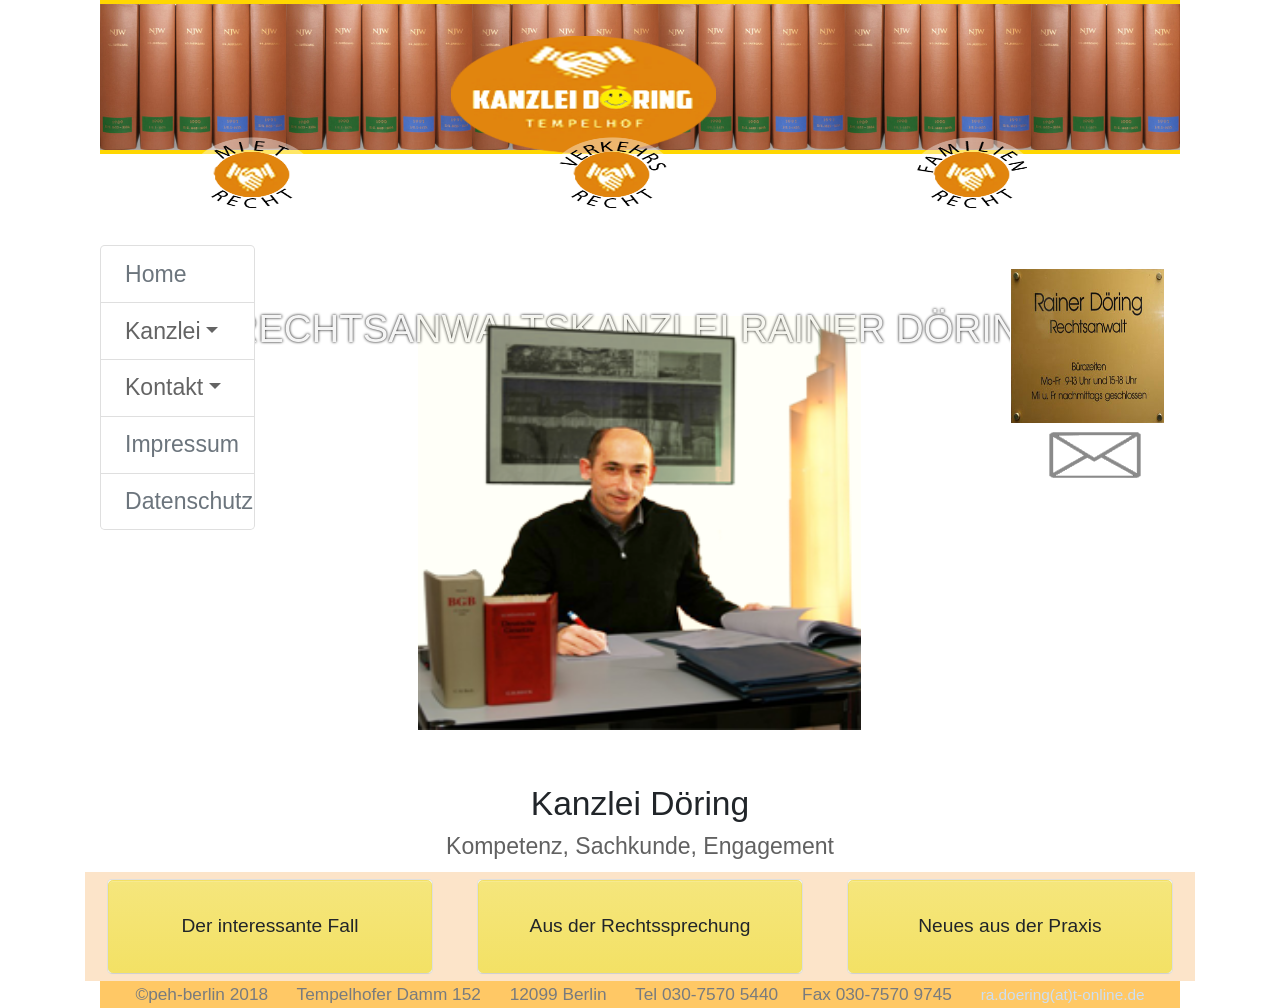
<file: public_html/index.html>
<!DOCTYPE HTML>
<html>
    <head>
        <title>Rechtanwalt Berlin Tempelhof</title>
        <meta name="viewport" content="width=device-width, initial-scale=1.0, maximum-scale=1.0, user-scalable=0">
        <meta charset="utf-8">
        <meta name="description" content="Rechtsanwaltskanzlei Rainer D&ouml;ring in Berlin Tempelhof, U-Bahnhof Alt-Tempelhof, Rechtsanwalt f&uuml;r Verkehr-, Familien- und Mietrecht">
        <meta name="keywords" content="Rechtsanwalt, Berlin, Rechtsanwalt Tempelhof, Rechtsstreit, Anwalt, Klage, Gericht, Gerichtsverfahren, Urteil, Anzeige">  
        <link rel="shortcut icon" type="image/x-icon" href="assets/favicon/favicon.ico" />
        <link href="css/bootstrap.css" rel="stylesheet" />  
        <link rel="stylesheet" href="css/style.css">  
        <link rel="stylesheet" href="css/slideshow.css">  
        <link rel="stylesheet" href="css/responsive.css">  
        <link rel="apple-touch-icon" sizes="57x57" href="assets/images/favicon/apple-icon-57x57.png">
        <link rel="apple-touch-icon" sizes="60x60" href="assets/images/favicon/apple-icon-60x60.png">
        <link rel="apple-touch-icon" sizes="72x72" href="assets/images/favicon/apple-icon-72x72.png">
        <link rel="apple-touch-icon" sizes="76x76" href="assets/images/favicon/apple-icon-76x76.png">
        <link rel="apple-touch-icon" sizes="114x114" href="assets/images/favicon/apple-icon-114x114.png">
        <link rel="apple-touch-icon" sizes="120x120" href="assets/images/favicon/apple-icon-120x120.png">
        <link rel="apple-touch-icon" sizes="144x144" href="assets/images/favicon/apple-icon-144x144.png">
        <link rel="apple-touch-icon" sizes="152x152" href="assets/images/favicon/apple-icon-152x152.png">
        <link rel="apple-touch-icon" sizes="180x180" href="assets/images/favicon/apple-icon-180x180.png">
        <link rel="icon" type="image/png" sizes="192x192"  href="assets/images/favicon/android-icon-192x192.png">
        <link rel="icon" type="image/png" sizes="32x32" href="assets/images/favicon/favicon-32x32.png">
        <link rel="icon" type="image/png" sizes="96x96" href="assets/images/favicon/favicon-96x96.png">
        <link rel="icon" type="image/png" sizes="16x16" href="assets/images/favicon/favicon-16x16.png">
        <link rel="manifest" href="assets/images/favicon/manifest.json">
        <meta name="msapplication-TileColor" content="#ffffff">
        <meta name="msapplication-TileImage" content="/ms-icon-144x144.png">
        <meta name="theme-color" content="#ffffff">  
        <script src="js/lib/jquery.min.js" type="text/javascript"></script>     
        <script src="js/lib/angularJS.js"></script>
        <script src="js/lib/ngRoute.js"></script>    
        <script src="js/lib/bootstrap.min.js" type="text/javascript"></script>
        <script src="js/js.js"></script> 
        <script src="js/mainJS.js"></script>    
    </head>
    <body ng-app="mainApp" ng-controller="mainCtrl">
        <!--div id="screenWidth"></div><br>
      <input type="text" ng-model="test"><br>
      {{test}}<-->     
        <div id="all">
            <section ng-include="'html/header.html'"></section>    
            <div class="row">
                <div class='col-12 col-md-2' ng-include="'html/asideLeft.html'"></div>
                <div ng-view class='view col-12 col-md-8'></div>
                <div class='col-12 col-md-2' ng-include="'html/asideRight.html'"></div>      
            </div>   

            <div ng-include="'html/cards.html'"></div>
            <section ng-include="'html/footer.html'"></section>
        </div>
    </body>
</html>
</file>
<file: public_html/css/style.css>
/*just for help*/
#screenWidth{
  width:2rem;
  height:1rem;
  background-color: lightgray;
  padding:3px;
  margin:1rem 0 0 45%;
}
/*css basic*/
*{margin: 0;
      padding: 0;}
html, body {
    font: 120% Helvetica, sans-serif;
}
html{
  margin:0 0;
}
body{
  font-family:'Verdana','Arial', sans-serif;
  font-weight: lighter;
  margin:0 0;
}
#all{
    max-width:1080px;
    width:90%;
    margin:0 auto;
}
h1, h2, h3, h4, h5{
   font-weight:lighter; 
}
h1{
    font-size:1.8rem;
}
h2{  
  font-size:1.6rem;
  color:#525252;  
}
h4{
  font-weight:lighter;
  font-size:1.2rem;
  color:#616161;
  margin:0 0 2% 0;
}
h5{
  font-weight: lighter;
  font-size:1.4em;
  color:#646464;
  margin:0 0 1.5% 0;
}

.clear{
  clear:both;
}
hr{
  color:orange;
  margin:0 0 1% 0;
  height:3px;
}

/*elements*/
header{
  text-align: center;  
}

#banner, .miete, .verkehr, .familie, #buerozeiten, #picEmail, #sandwich, #picMain, #logo{
    width:100%;
    padding:0 0 20% 0;
    background-size:100% 100%;  
    background-repeat: no-repeat;        
}
#bannerTitleBig, #bannerTitleWide{
    display:none;
}
input {
    padding: 4%;
    font-size: 1.2rem;
}
#logo{   
  width:35%;
  margin:3% 32.5%;
  padding:0 0 35% 0;
  background-image: url('../assets/images/logo.png');       
  background-size:auto 100%;
  cursor:pointer;
}
#banner{     
    top:0;
    left:0;
    height:8rem;
    background-image: url("../assets/images/Banner1.jpg");
    background-size:auto 100%;
    background-repeat:repeat-x;
    border-top: 4px solid gold;
    border-bottom: 4px solid gold;
    margin:0 0 6% 0;    
} 
#banner>h1{
    color:whitesmoke;
    text-shadow:0 0 3px #000;
    text-transform: uppercase;
    padding:1% 0 0 0;
}
h1#bannerTitleSmall {
    font-size: 120%;
    display:none;
}
#navTop{
    margin:-10% 0 0 0;
}
#sandwich{
    width:90%;
    padding:0 0 40% 0;
}  
.linkSandwich{
    color:darkgray;
}
.miete{
    background-image:url('../assets/images/buttonBulletMiete.png');    
}
.familie{
    background-image:url('../assets/images/buttonBulletFamilie.png');
}
.verkehr{
    background-image:url('../assets/images/buttonBulletVerkehr.png');
} 

/****asideLeft*****/
#asideLeft{
    display:none;
}
.aAsideNav:hover{
    color:darkgray;
    background-color:whitesmoke;
    border-bottom: 3px orange solid;
}
#kanzlei, #kontakt{
    color:#646464;
}
#kanzlei:hover, #kontakt:hover{
  background-color:whitesmoke;  
}
/*#asideLeft .btn-outline-secondary:hover*/

#toggleKanzlei, #toggleKontakt{
    display: none;
}
#sandwich{
    background-image:url('../assets/images/iconMenubar.png');
    cursor:pointer;
    display:block;
}
.view{
    margin:1% 0 0 0;
    padding:5% 5% 0 5%;
}
/********Aside Right************/

#asideRight .card{
    border:none;
    text-align: center;
}
#buerozeiten{
   background-image:url('../assets/images/buerozeiten.jpg'); 
   padding:0 0 100% 0;
   width:130%;
   margin:0 0 0 -15%;
}
#picEmail{
   margin:10% 0 0 0;
   padding:0 0 50% 0; 
   
  background-image:url('../assets/images/email.png'); 
}
#submenuKanzlei{
    display:none;
}
#siteWidth{
    width:20%;
    padding:0 0 20% 0;
    background-color:lightgrey;
}
/***cards****/
.card-title{
    font-size:1.3rem;
}
#cards{
    background-color:#fce4c9;
}
#cards .card{
    margin:2% 2%;
    background-color:#fff;
}

#picMain{
    margin:0 auto;
    width:75%;    
    padding:0 0 70% 0;
    background-image:url('../assets/images/Rainer_DoeringKanzlei.png');
}

/**Unterseiten*/
[data-slide]{
    cursor:pointer;    
}
#slider{
    margin:4% 0;
}
#article1Kanzlei, #articleDatenschutz, #schwerpunkte, #textTeam, #articleFall, #articleRecht, #articleKanzlei, #untertitelMain, .schwerpunkteAll, .taetigkeitenWrapper{
   padding:0 3%; 
}
#untertitelMain{
    text-align: center;
}
#contactForm{
  padding:15px;
  background-color: #fcbc4d;
  width: 60%;
  margin:5% auto 3rem auto;  
  border-radius: 5%;
  box-shadow: 5px 5px 10px #cacaca;
  opacity:0.7;
}
#name, #emailAddress, #message{
  width:85%;
  padding:1%;
  margin:2% 5%;
}
#messageCheck{
  border:1px solid gray;
  border-radius:6px;
  text-align:left;
  margin:2% 3%;
  padding:3%;
}
#stadtplan{
  width:70%;
  height:200px;  
  margin:0;
}
.iframeContainer{
  width:100%;
  padding:0 0 50% 0;
  overflow:hidden;
  clear:both;
}
#tel{
  font-size:1.2rem;
  font-weight: bold;
}

#iframe{
  width:70%;
  padding:0 0 70% 0;
  border:0;
  frameborder:0;
}  
#tableDatenschutz table td{
    text-align:left;
}
footer{
  background-color:orange;
  text-align:center;
  height:auto;
  font-size:0.9rem;
  padding:3px;  
  opacity:0.6;
}
footer a{  
  font-size:0.8rem;
}
/**Zoomeffekt bei Bildern*/
</file>
<file: public_html/css/slideshow.css>
.img0{
    width:100%;
    padding:0 0 60% 0;
    height:4rem;
    background-color:whitesmoke;
    background-size:100% 100%;
    background-repeat:no-repeat;
}
.img0{
    background-image:url('../assets/images/team0.jpg');
}
/*.img1{
    background-image:url('../assets/images/team1.jpg');
}
.img2{
    background-image:url('../assets/images/team2.jpg');
}
.img3{
    background-image:url('../assets/images/team3.jpg');
}
.img4{
    background-image:url('../assets/images/team4.png');
}
.img5{
    background-image:url('../assets/images/team5.png');
}*/

.slider {      
   overflow:hidden;
   width:100%;
   
}
.slider figure{   
   background-size: 100% 100%;         
   transition: opacity 2s ease-in-out;     
}
.radio1:checked ~ .slider > .figure1, .radio2:checked ~ .slider > .figure2,
.radio3:checked ~ .slider > .figure3, .radio4:checked ~ .slider > .figure4,
.radio5:checked ~ .slider > .figure5, .radio6:checked ~ .slider > .figure6{
   display:block;
}

.radio1:checked ~ .labels > .label1, .radio2:checked ~ .labels > .label2,
.radio3:checked ~ .labels > .label3, .radio4:checked ~ .labels > .label4,
.radio5:checked ~ .labels > .label5, .radio6:checked ~ .labels > .label6{
  background-color: orange;
}

.labels{         
   transform: translateX(1%);   
}

.s-index{
   width:1.5rem;
   height:1.5rem;
   border-radius:50%;
   background-color:#efefef;
   display:inline-block;
   cursor:pointer;
   border:1px solid grey;
}
.radioNav, .radio1, .radio2, .radio3, .radio4, .radio5, .radio6{
   display:none;   
}


@keyframes crossfade{
     0%{opacity:1;}
    10%{opacity:1;}
    20%{opacity:0;}
    75%{opacity:0;}
    97%{opacity:1;}
   100%{opacity:1;}
}

.figure1, .figure2, .figure3, .figure4, .figure5, .figure6{
  width:100% !important;
  height:24rem !important;     
  background-size:100% 100%;    
  background-repeat: no-repeat;  
  overflow:hidden;
  display:none;
}

.figure1{  
  background-image: url('../assets/team1.jpg');
}
.figure2{
  background-image: url('../assets/team2.jpg');  
}
.figure3{
  background-image: url('../assets/team3.jpg');  
} 
.figure4{
  background-image: url('../assets/team4.jpg');
} 
.figure5{
  background-image: url('../assets/team5.png');
} 
.figure6{
  background-image: url('../assets/team6.png');
}
</file>
<file: public_html/css/responsive.css>
/*mobile Style*/
@media screen and (min-width:380px){
   #logo{
       padding:0 0 25% 0;
  }
}
@media screen and (min-width:450px){
   #btnNavVerkehr, #btnNavMiete, #btnNavFamilie{
    background-size:80% 80%;
  }
}
@media screen and (min-width:550px){
   #navTop{
    margin-top:-8%;
  }
  #bannerTitleSmall{
      display:none;
  }
  #bannerTitleBig{
      display:block;
  }
}

@media screen and (min-width:576px){
  main{
    margin:-8% 0 0 0;
  }
  .left{
    display:block;
  }
   #btnNavVerkehr, #btnNavMiete, #btnNavFamilie{
    background-size:90% 90%;
  }  
  #buerozeiten{
    width:8rem;
    height:8rem;
    margin-left:-2rem;
  }
  #imgEmail{
    width:5rem;
    margin-left:-0.75rem;
    height:4rem;
  }
}

@media screen and (min-width:630px){
  #banner{
    padding:0 0 16% 0;
  }
  #titleBanner{    
    height:14rem;    
  }
  #logo{
    padding:0 0 21% 0;
  }
  #navTop{
    margin:-8% 0 0 0;
  }
  .miete, .verkehr, .familie{
    padding:0 0 13% 0;
  }
}
@media screen and (min-width:700px){
  #banner{
    padding:0 0 13% 0;
  }
  #titleBanner{ 
    width:100%;
    padding:0 0 23% 0;
  }
  #logo{  
    background-size:90% 60%;
    padding:0 0 23% 0;
  }
  #navTop{
    margin:-10% 0 0 0;
  }
}
@media screen and (min-width:768px){     
    #asideLeft{
        display:block;
        height:15rem;
    }
    #logo{
        padding:0 0 20% 0;
        background-size: 75% 60%;
    }
    #rowSandwich, #linkSandwichImpressum, #linkSandwichDatenschutz{
        display: none;
    }
}
@media screen and (min-width:850px){
    #logo{
        padding:0 0 18% 0;
        background-size: 70% 60%;
    }
    #navTop{
    margin:-7.5% 0 0 0;
   }
   .miete, .verkehr, .familie{
    padding:0 0 11% 0;
   }
}
@media screen and (min-width:900px){
  #logo1{    
    margin-top:5%;
    width:8rem;
  }
  #navAsideLeft{
      font-size:1.0rem;
  }
  #bannerTitleBig{
      display:none;
  }
  #bannerTitleWide{
      display:block;
  }
  #banner h1{
      margin:3% 0 0 0;
      font-size:2.0rem;
  }
}

@media screen and (min-width:1000px){
    .miete, .familie, .verkehr{
       background-size:70% 70%;
       padding:0 0 10% 0; 
    }
}


@media screen and (min-width:1200px){
  #logo1{    
    width:10rem;    
  }
  #navAsideLeft{
      font-size:1.2rem;
  }
}/**/
</file>
